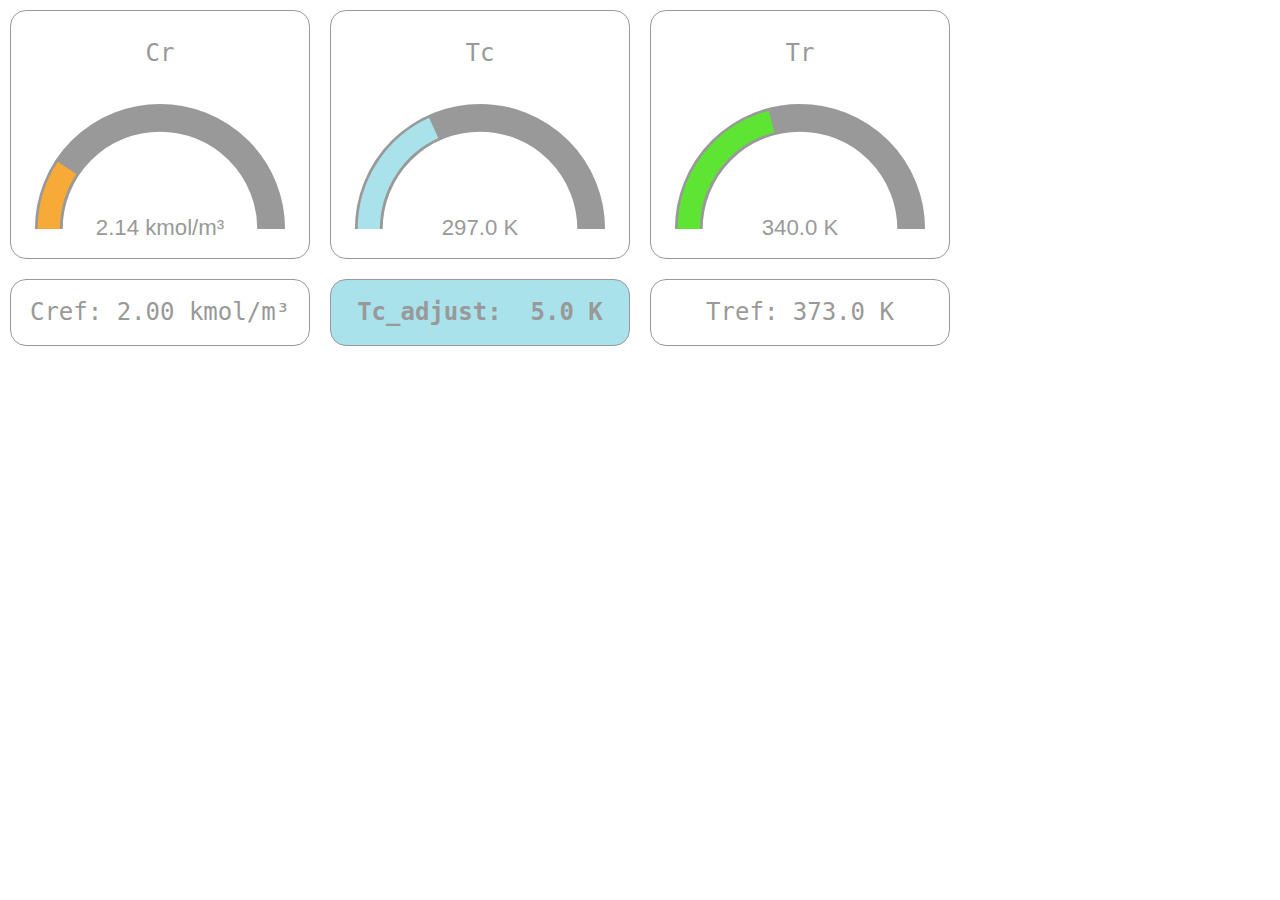
<file: cstr/index.html>
<!doctype html>
<html lang="en">

<head>
    <meta charset="utf-8">
    <title>Bonsai CSTR Visualizer</title>
    <meta name="viewport" content="width=device-width, initial-scale=1">

    <style>
        @import url('./reset.css');
        @import url('./styles.css');
    </style>

    <script type="text/javascript" src="./gauge.js"> </script>
    <script language="JavaScript">
        /*
         * Copyright: Microsoft 2022.
         *
         * An example visualizer for use with CSTR simulators.
         */
        const svgns = "http://www.w3.org/2000/svg";
        const params = new URLSearchParams(window.location.search);
        const darkMode = params.get("_theme") === "dark";
        const debug = params.get("debug") === "true";

        // set on load()
        let crgauge = undefined;
        let trgauge = undefined;
        let tcgauge = undefined;

        const Cr = 0;

        // Cref: desired concentration
        const Cref = 8;

        // Tr : reactor temperature
        const Tr = 0;

        //Tref: desired temperature
        const Tref = 373.13;

        // Tc : cooling jacket medium temperature
        const Tc = 0;

        // Tc_adjust: coolant temp adjustment
        const Tc_Adjust = 0;
        // utility setAttributes
        function setAttributes(el, attributes) {
            for (var attr in attributes) el.setAttribute(attr, attributes[attr]);
        }

        // setup the document
        function setup() {
            try {
                //https://github.com/naikus/svg-gauge/blob/master/src/gauge.js
                crgauge = Gauge(
                    document.getElementById("cr_gauge"),
                    {
                        min: -0.1,
                        max: 12,
                        dialStartAngle: 180,
                        dialEndAngle: 0,
                        easing: true,
                        value: 0,
                        viewBox: "0 0 100 57",
                        label: function (value) {
                            return value + " kmol/m³";
                        },
                        color: function (value) {
                            return "#f7aa38"; //Orange
                        }
                    }
                );

                trgauge = Gauge(
                    document.getElementById("tr_gauge"),
                    {
                        min: 10,
                        max: 800,
                        dialStartAngle: 180,
                        dialEndAngle: 0,
                        easing: true,
                        value: 0,
                        viewBox: "0 0 100 57",
                        label: function (value) {
                            return value.toFixed(1) + " K";
                        },
                        color: function (value) {
                            if (value < 350) {
                                return "#5ee432"; //Green
                            } else if (value < 400) {
                                return "#fffa50"; //Yellow
                            } else if (value >= 400) {
                                return "#ef4655"; //Red
                            } else {
                                return "#f7aa38"; //Orange
                            }
                        }
                    }
                );

                tcgauge = Gauge(
                    document.getElementById("tc_gauge"),
                    {
                        min: 10,
                        max: 800,
                        dialStartAngle: 180,
                        dialEndAngle: 0,
                        easing: true,
                        value: 297.9798,
                        viewBox: "0 0 100 57",
                        label: function (value) {
                            return value.toFixed(1) + " K";
                        },
                        color: function (value) {
                            return "#a9e2ea";
                        }
                    }
                );

                // adjust our colors based upon theme.
                if (darkMode) {
                    document.body.style.backgroundColor = "#333";
                    document.body.style.color = "white";
                }
            } catch (e) {
                // ignore
            }

            // loading text
            if (debug) {
                const out = document.getElementById("out");
                out.textContent = "Waiting...";
            }
            // initial update
            update({
                state: {
                    Cr: 2.142201781772368,
                    Cref: 2,
                    Tc: 297, //.9798,
                    Tr: 340,
                    Tref: 373  //.1311262173828
                },
                action: {
                    Tc_adjust: 5//0.12269001454114914
                },
            });
        }

        // update the visualization from state and action data
        function update(data) {
            // convert message to formatted JSON text for display
            const str = JSON.stringify(data, null, 2);

            if (debug) {
                const out = document.getElementById("out");
                out.textContent = str;
            }

            try {
                // update positions of graphical elements
                // Cr : product specific residual concentration mixture of A and B
                const Cr = parseFloat(data.state["Cr"].toFixed(2));

                // Cref: desired concentration
                const Cref = parseFloat(data.state["Cref"].toFixed(2));

                // Tr : reactor temperature
                const Tr = parseFloat(data.state["Tr"].toFixed(1));

                //Tref: desired temperature
                const Tref = parseFloat(data.state["Tref"].toFixed(1));

                // Tc : cooling jacket medium temperature
                const Tc = parseFloat(data.state["Tc"].toFixed(1));

                // Tc_adjust: coolant temp adjustment
                const Tc_Adjust = parseFloat(data.action["Tc_adjust"].toFixed(1));
                //Update gauge values
                crgauge.setValue(Cr, 1);
                trgauge.setValue(Tr, 1);
                tcgauge.setValue(Tc, 1);

                //update labels
                const trefLabel = document.getElementById("tref_label");
                if (Tr >= 400) {
                    trefLabel.style.color = "red";
                    trefLabel.innerHTML = "THERMAL RUNAWAY";
                }
                else {
                    trefLabel.style.color = "rgb(153, 153, 153)";
                    trefLabel.innerHTML = "Tref: " + Tref.toFixed(1) + " K";
                }


                const crefLabel = document.getElementById("cref_label");
                crefLabel.style.color = "rgb(153, 153, 153)";
                crefLabel.innerHTML = "Cref: " + Cref.toFixed(2) + " kmol/m³";

                const tcAdjustLabel = document.getElementById("tc_adjust_label");

                //check for negative number, if not add a space
                if (Tc_Adjust < 0) {
                    tcAdjustLabel.innerHTML = "Tc_adjust: " + Tc_Adjust.toFixed(1) + " K";
                }
                else {
                    tcAdjustLabel.innerHTML = "Tc_adjust: &nbsp" + Tc_Adjust.toFixed(1) + " K";
                }

            } catch (e) {
                // ignore
            }
        }
        //}
        function init() {
            // on load
            window.addEventListener("load", () => {
                setup();
            });

            // on message
            window.addEventListener(
                "message",
                (event) => {
                    const data = JSON.parse(event.data);
                    update(data);
                },
                false
            );
        }
    </script>
</head>

<body>
    <pre id="out" style="font-size: x-small; display: box; position: absolute"></pre>
    <div class="flex-container">
        <div id="cr_gauge" class="gauge-container two" style="font-size: x-small ">
            <span id="cr_label" style="font-size: x-large">Cr</span>
        </div>
        <div id="tc_gauge" class="gauge-container two" style="font-size: x-small ">
            <span id="tc_label" style="font-size: x-large">Tc</span>
        </div>
        <div id="tr_gauge" class="gauge-container two" style="font-size: x-small">
            <span id="tr_label" style="font-size: x-large ">Tr</span>
        </div>
    </div>
    <div class="flex-container">
        <div id="cref_label" class="ref-label">Cref:</div>
        <div id="tc_adjust_label" class="ref-label blue" style="font-weight: bold; background-color: var(--blue)">
            Tc_adjust:</div>
        <div id="tref_label" class="ref-label">Tref:</div>
    </div>

    <script language="JavaScript">
        init();
    </script>
</body>

</html>
</file>
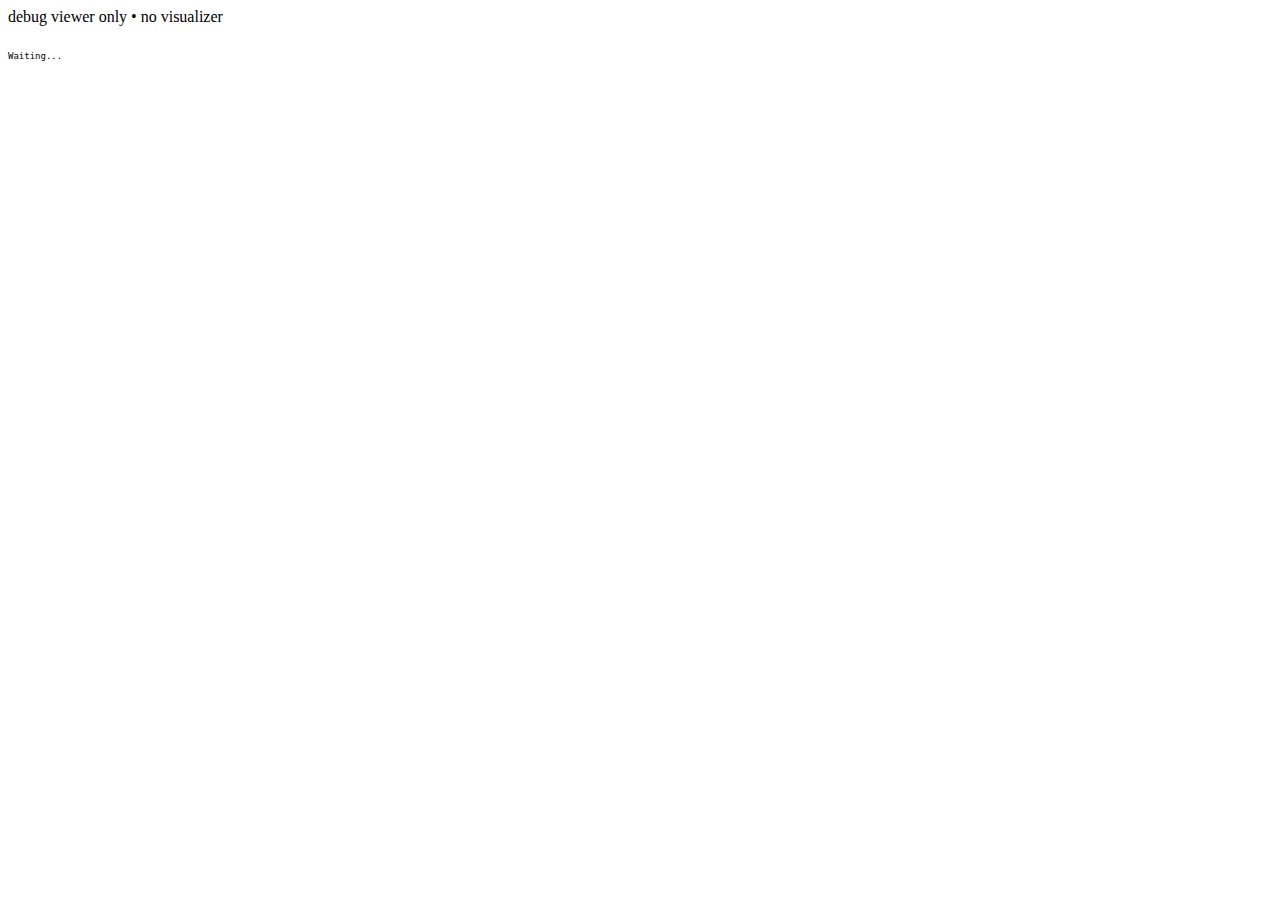
<file: debug/index.html>
<html>

<head>
    <script language="JavaScript">
      const params = new URLSearchParams(window.location.search);
      const darkMode = params.get("_theme") === "dark";
        function setup() {
            // adjust our colors based upon theme.
/*             if (darkMode) {
                document.body.style.backgroundColor = "#333";
                document.body.style.color = "white";
            } */

            const out = document.getElementById("out");
            out.textContent = "Waiting...";
            if (darkMode) {
                out.style.color = "white";
                document.body.style.color = "white";
                out.textContent = "Darkmode";
            }
        }

        // update the visualization from state and action data
        function update(data) {
            // convert message to formatted JSON text for display
            const str = JSON.stringify(data, null, 2);
            const out = document.getElementById("out");
            out.textContent = str;
        }

        function init() {
            // on load
            window.addEventListener("load", () => {
                setup();
            });

            // on message
            window.addEventListener(
                "message",
                (event) => {
                    const data = JSON.parse(event.data);
                    update(data);
                },
                false
            );
        }
    </script>
</head>

<body>
    <p>debug viewer only • no visualizer</p>
    <pre id="out" style="font-size: x-small; display: box; position: absolute"></pre>
    <script language="JavaScript">
        init();
    </script>
</body>

</html>
</file>
